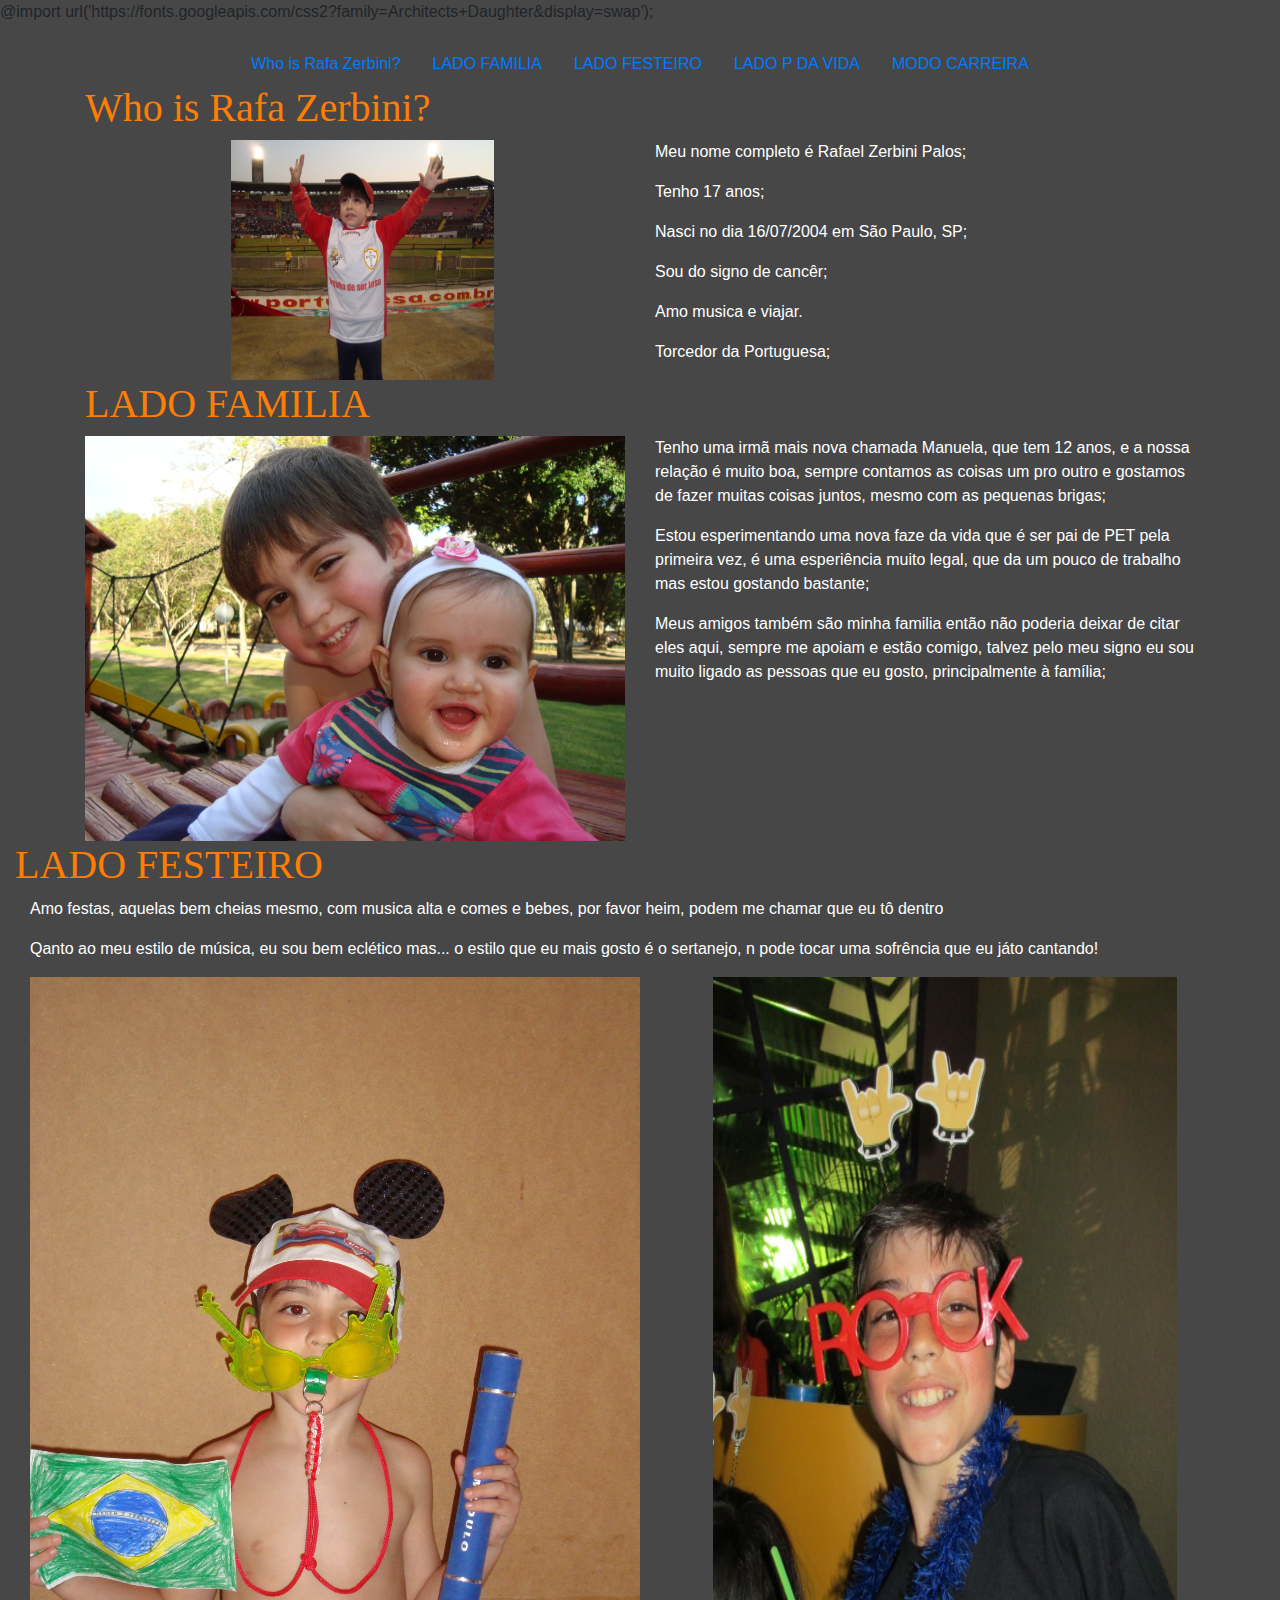
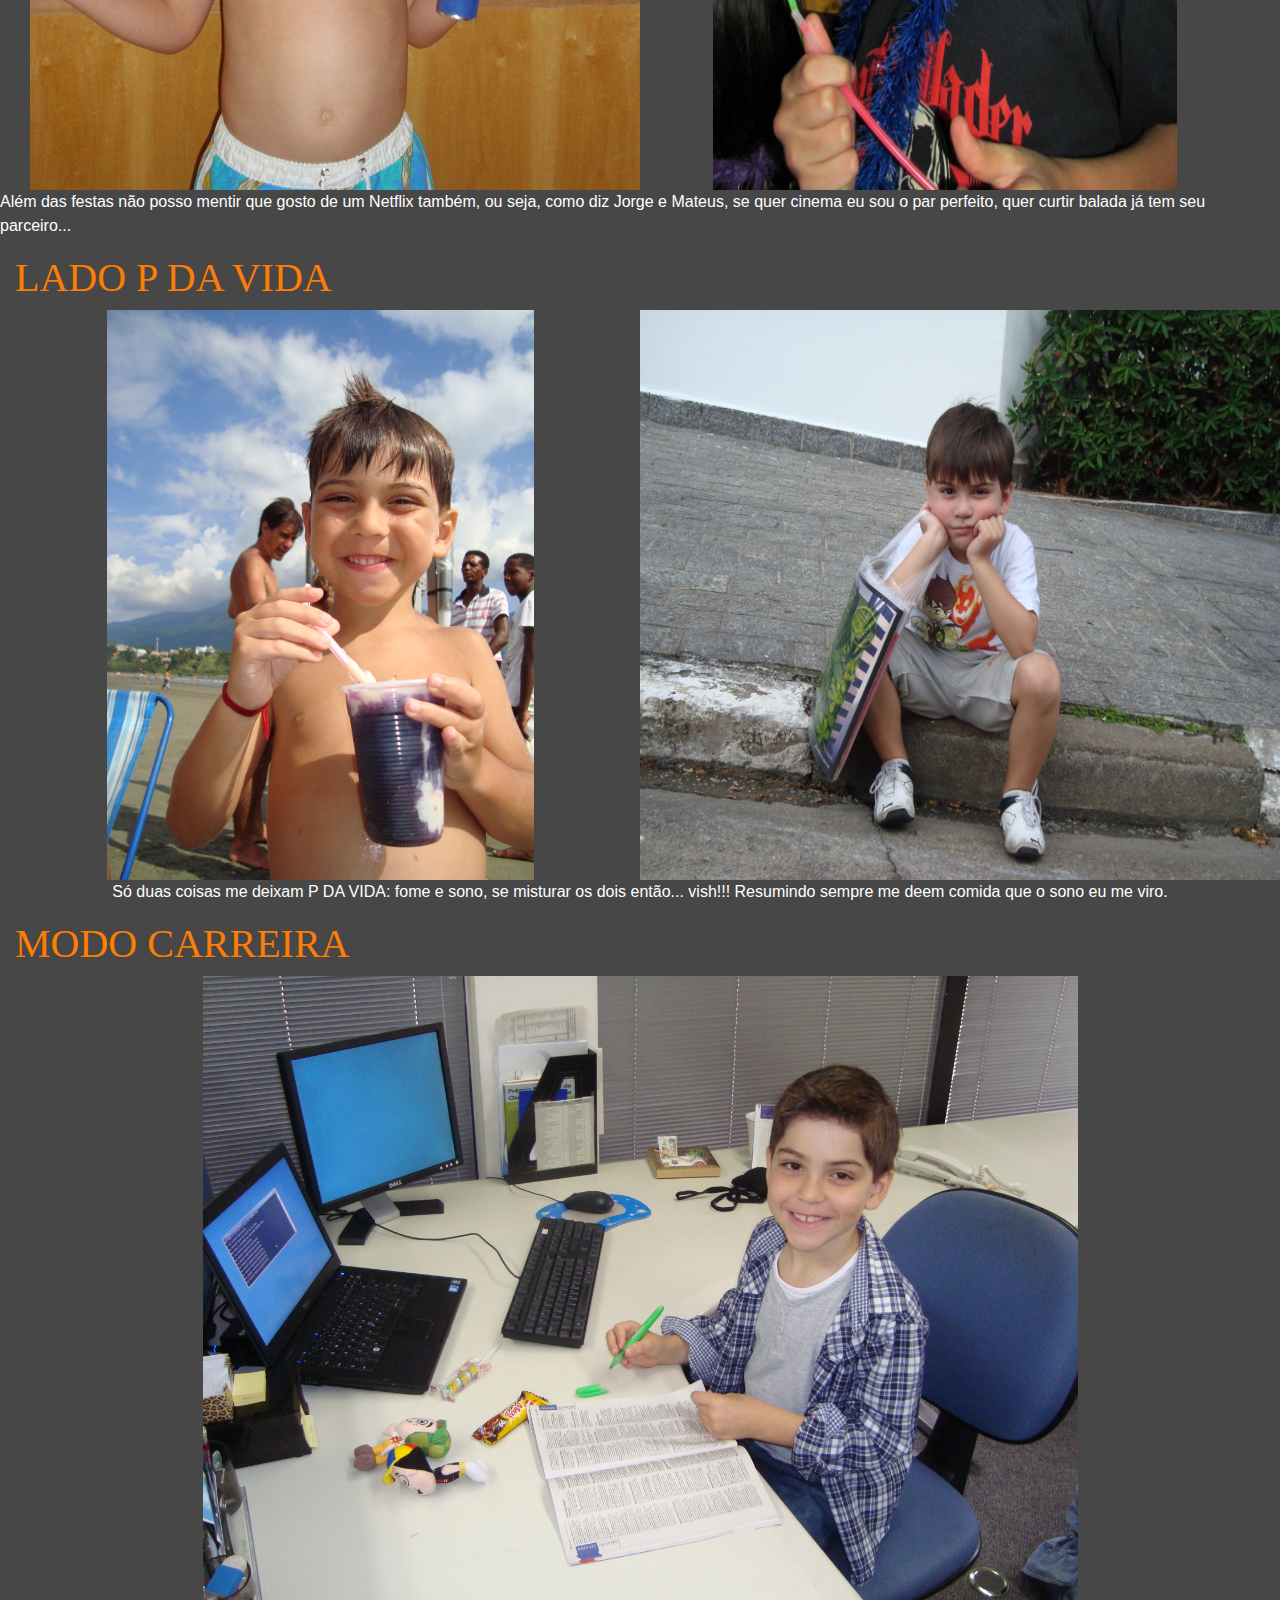
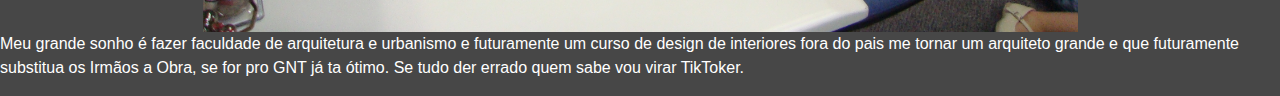
<file: Site_base_bootstrap-main/index.html>
<!DOCTYPE html>
<html lang="pt-br">
@import url('https://fonts.googleapis.com/css2?family=Architects+Daughter&display=swap');
<head>
    <meta charset="UTF-8">
    <meta http-equiv="X-UA-Compatible" content="IE=edge">
    <meta name="viewport" content="width=device-width, initial-scale=1.0">
    <link rel="stylesheet" 
    href="https://maxcdn.bootstrapcdn.com/bootstrap/4.0.0/css/bootstrap.min.css" 
    integrity="sha384-Gn5384xqQ1aoWXA+058RXPxPg6fy4IWvTNh0E263XmFcJlSAwiGgFAW/dAiS6JXm" 
    crossorigin="anonymous">
    <link rel="stylesheet" href="CSS/estilo.css">
    <title>SITE RAFA ZERBINI</title>
   
</head>
<body>
    <div class="container">
        <div class="row d-flex justify-content-center">
            <nav class="nav">
                <li class="nav-item">
                    <a class="nav-link" href="#1">Who is Rafa Zerbini?</a>
                </li>
                <li class="nav-item">
                    <a class="nav-link" href="#2">LADO FAMILIA</a>
                </li>
                <li class="nav-item">
                    <a class="nav-link" href="#3">LADO FESTEIRO</a>
                </li>
                <li class="nav-item">
                    <a class="nav-link" href="#4">LADO P DA VIDA</a>
                </li>
                <li class="nav-item">
                    <a class="nav-link" href="#5">MODO CARREIRA</a>
                </li>
            </nav>
        </div>
        <div class="row" id="1">
            <div class="col d-flex justify-content-left">
                <h1>Who is Rafa Zerbini?</h1>
                </div>
                </div>
                <div class="row">
                <div class="col d-flex justify-content-center">
                    <div class="col d-flex justify-content-center">
                        <img class="img-fluid"
                        src="imgs/PARTE1.JPG" width="50%" alt="perfil">
                    </div>
        
            <div class="col">
                <p> Meu nome completo é Rafael Zerbini Palos;
                </p>
                <p>Tenho 17 anos;  </p>
                <p> Nasci no dia 16/07/2004 em São Paulo, SP;
            </p> 
                    <p>Sou do signo de cancêr;
                    </p>
                    <p>Amo musica e viajar.
                    </p>
                    <p>Torcedor da Portuguesa;
                </p>
                     </div>
                            </div>
</div>

        <div class="row" id="2">
            <div class="col d-flex justify-content-left">
                <h1>LADO FAMILIA</h1>
                </div>
                </div>
                <div class="row">
                <div class="col d-flex justify-content-center">
                <img class="img-fluid"
                        src="imgs/PARTE 5.JPG" width="100%" alt="perfil">
                    </div>
            </a>
            <div class="col">
                <p> Tenho uma irmã mais nova chamada Manuela, que tem 12 anos, e a nossa relação é muito boa, sempre contamos as coisas um pro outro e gostamos de fazer muitas coisas juntos, mesmo com as pequenas brigas;
                </p>
                <p> Estou esperimentando uma nova faze da vida que é ser pai de PET pela primeira vez, é uma esperiência muito legal, que da um pouco de trabalho mas estou gostando bastante;
                </p>
                <p> Meus amigos também são minha familia então não poderia deixar de citar eles aqui, sempre me apoiam e estão comigo, talvez pelo meu signo eu sou muito ligado as pessoas que eu gosto, principalmente à família;
                </p>
                     </div>
                            </div>
</div>
            <div class="col" id="3">
                <div class="row">
                    <div class="col d-flex justify-content-left">
                        <h1>LADO FESTEIRO</h1>
                        </div>
                </div>
                        <div class="col" >
                            <div class="row">
                                <div class="col">
                    <p> Amo festas, aquelas bem cheias mesmo, com musica alta e comes e bebes, por favor heim, podem me chamar que eu tô dentro
                    </p>
                    <p> Qanto ao meu estilo de música, eu sou bem eclético mas... o estilo que eu mais gosto é o sertanejo, n pode tocar uma sofrência que eu játo cantando!
                    </p>
                    </div>
                    </div>
                    </div>
                    <div class="col">
                        <div class="row">
                            <div class="col d-flex justify-content-center">
              <img class="img-fluid" src="imgs/PARTE2.1.JPG" width="50%" alt="perfil">
              <div class="col d-flex justify-content-center">
                <img class="img-fluid"
                src="imgs/PARTE2.2.JPG" width="80%" alt="perfil">
            </div>
            </div>
                </div>
                </div>
                </div>
                    <div class="col">
                        <div class="row">
                        
    
                            <div class="row">
                                <div class="col">
                                    <p>Além das festas não posso mentir que gosto de um Netflix também, ou seja, como diz Jorge e Mateus, se quer cinema eu sou o par perfeito, quer curtir balada já tem seu parceiro...
                                    </p>
                                  
                                </div>
                            </div>
                        </div>
                    </div>
                </div>
                <div class="col" id="4">
                        <div class="row">
                            <div class="col d-flex justify-content-left">
                                <h1>LADO P DA VIDA</h1>
                                </div>
                                </div>
                                <div class="row">
                                    <div class="col d-flex justify-content-center">
                                            <img class="img-fluid"
                                            src="imgs/PARTE3.1.JPG" width="70%" alt="perfil">
                                        </div>
                               <img class="img-fluid"
                                        src="imgs/PARTE3.2.JPG" width="50%" alt="perfil">
                                    </div>
                            </a>
                        
    
                                            </div>
                </div>
                <div class="row">
                    <div class="col d-flex justify-content-center">
                        <p> Só duas coisas me deixam P DA VIDA: fome e sono, se misturar os dois então... vish!!! Resumindo sempre me deem comida que o sono eu me viro.
                        </p>
                    </div>
                </div>
                <div class="col" id="5">
                    <div class="row">
                        <div class="col d-flex justify-content-left">
                            <h1>MODO CARREIRA</h1>
                            </div>
                            </div>
                            <div class="row">
                                    <div class="col d-flex justify-content-center">
                                        <img class="img-fluid"
                                        src="imgs/PARTE4.1.JPG" width="70%" alt="perfil">
                                    </div>
                    

                                        </div>
            </div>
            <div class="row">
                <div class="col d-flex justify-content-center">
                    <p> Meu grande sonho é fazer faculdade de arquitetura e urbanismo e futuramente um curso de design de interiores fora do pais me tornar um arquiteto grande e que futuramente substitua os Irmãos a Obra, se for pro GNT já ta ótimo. Se tudo der errado quem sabe vou virar TikToker. 
 </p>
                </div>
            </div>
                    </div>
                </div>
            </div>
        </div>    

    <script src="https://code.jquery.com/jquery-3.2.1.slim.min.js" integrity="sha384-KJ3o2DKtIkvYIK3UENzmM7KCkRr/rE9/Qpg6aAZGJwFDMVNA/GpGFF93hXpG5KkN" crossorigin="anonymous"></script>
    <script src="https://cdnjs.cloudflare.com/ajax/libs/popper.js/1.12.9/umd/popper.min.js" integrity="sha384-ApNbgh9B+Y1QKtv3Rn7W3mgPxhU9K/ScQsAP7hUibX39j7fakFPskvXusvfa0b4Q" crossorigin="anonymous"></script>
    <script src="https://maxcdn.bootstrapcdn.com/bootstrap/4.0.0/js/bootstrap.min.js" integrity="sha384-JZR6Spejh4U02d8jOt6vLEHfe/JQGiRRSQQxSfFWpi1MquVdAyjUar5+76PVCmYl" crossorigin="anonymous"></script>
</body>
</html>
</file>
<file: Site_base_bootstrap-main/CSS/estilo.css>
body{
    background-color: rgb(71, 71, 71);
}
.col{
    background-color: rgb(71, 71, 71);
}
.container{
    margin-top:20px;
    border-radius: 15px;
}
.nav-link{
    color:rgb(253, 125, 5)
    font-family: 'Architects Daughter', cursive;
}
h1{
    color: rgb(253, 125, 5);
   font-family: 'Architects Daughter', cursive;
}
p{
    color:white
}
</file>
